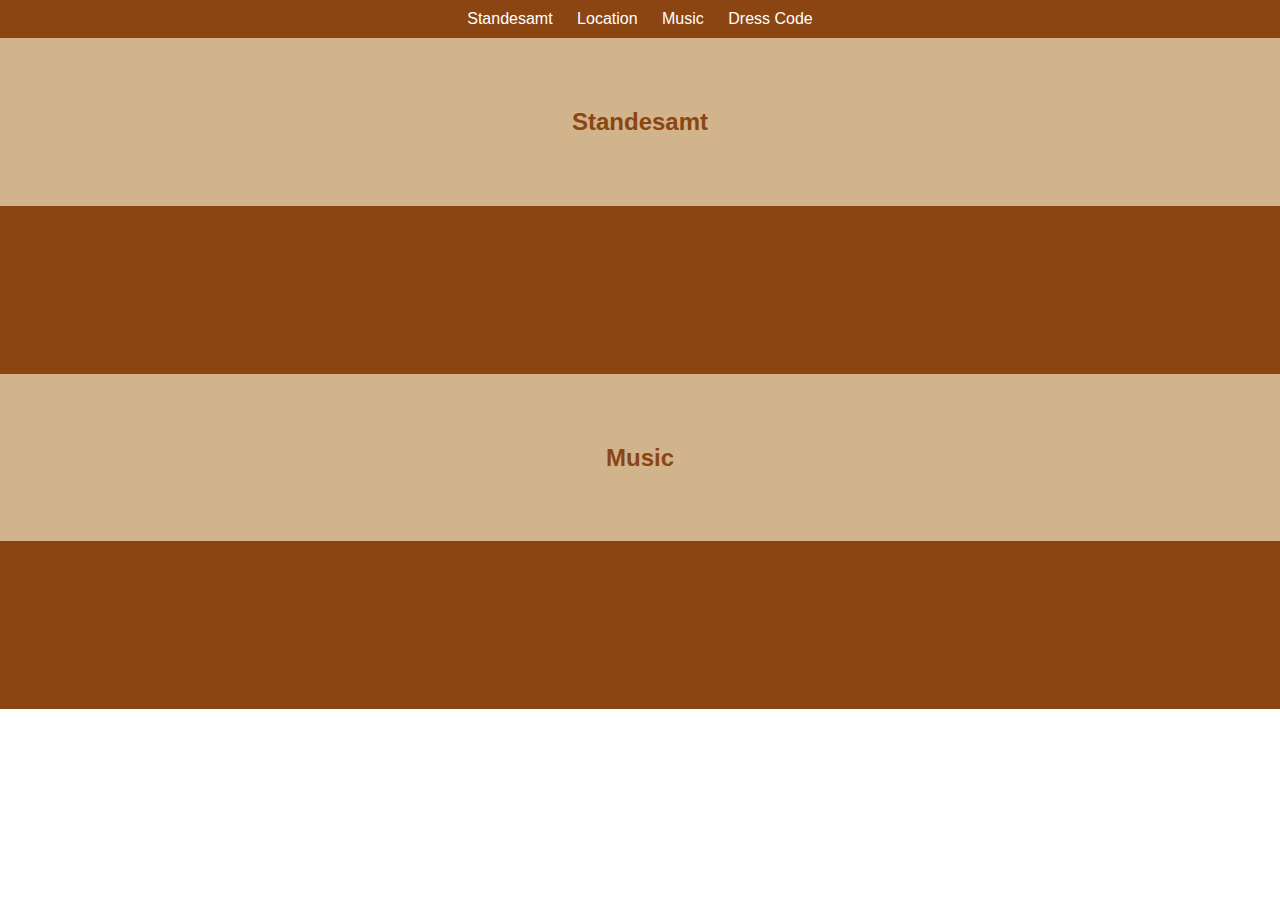
<file: main.html>
<!DOCTYPE html>
<html>
<head>
  <title>My Wedding</title>
  <style>
    body {
      font-family: Arial, sans-serif;
      margin: 0;
      padding: 0;
    }
    
    /* Color Palette */
    :root {
      --primary-color: #8B4513;
      --secondary-color: #D2B48C;
      --accent-color: #FFA500;
    }
    
    /* Navigation */
    nav {
      background-color: var(--primary-color);
      color: #fff;
      padding: 10px;
      text-align: center;
    }
    
    nav a {
      color: #fff;
      margin: 0 10px;
      text-decoration: none;
    }
    
    /* Sections */
    section {
      padding: 50px;
      text-align: center;
    }
    
    section h2 {
      color: var(--primary-color);
    }
    
    /* Standesamt */
    #standesamt {
      background-color: var(--secondary-color);
    }
    
    /* Map */
    #location {
      background-color: var(--primary-color);
      color: #fff;
    }
    
    /* Music */
    #music {
      background-color: var(--secondary-color);
    }
    
    /* Dress Code */
    #dress-code {
      background-color: var(--primary-color);
      color: #fff;
    }
  </style>
</head>
<body>
  <nav>
    <a href="#standesamt">Standesamt</a>
    <a href="#location">Location</a>
    <a href="#music">Music</a>
    <a href="#dress-code">Dress Code</a>
  </nav>
  
  <section id="standesamt">
    <h2>Standesamt</h2>
    <!-- Add your content for Standesamt here -->
  </section>
  
  <section id="location">
    <h2>Location</h2>
    <!-- Add your content for Location here -->
  </section>
  
  <section id="music">
    <h2>Music</h2>
    <!-- Add your content for Music here -->
  </section>
  
  <section id="dress-code">
    <h2>Dress Code</h2>
    <!-- Add your content for Dress Code here -->
  </section>
  
</body>
</html>
</file>
